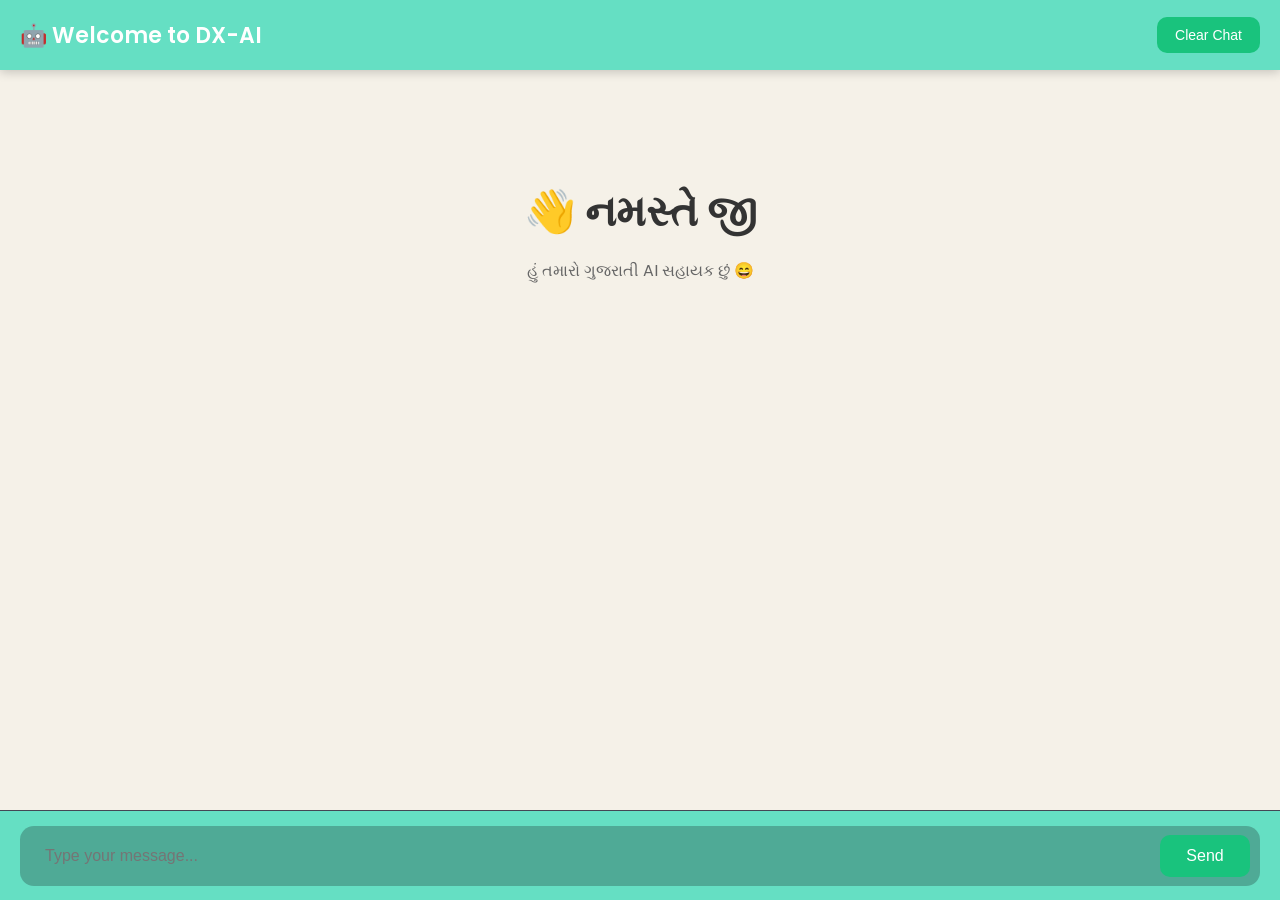
<file: src/main/resources/static/index.html>
<!DOCTYPE html>
<html>
<head>

    <meta charset="UTF-8">

    <meta name="viewport"
          content="width=device-width, initial-scale=1.0">

    <title>DX-AI</title>

    <link rel="stylesheet" href="style.css">

    <link rel="preconnect"
          href="https://fonts.googleapis.com">

    <link rel="preconnect"
          href="https://fonts.gstatic.com"
          crossorigin>

    <link href="https://fonts.googleapis.com/css2?family=Poppins:wght@300;400;500;600&display=swap"
          rel="stylesheet">

</head>

<body>

<div class="app-container">

    

    <!-- Main Chat -->

    <div class="main-chat">

        <!-- Header -->

        <div class="topbar">

	    <div class="topbar-title">
	        🤖 Welcome to DX-AI
	    </div>
	
	    <button class="clear-btn"
	            onclick="clearChat()">
	
	        Clear Chat
	
	    </button>
	
	</div>

        <!-- Messages -->

        <div class="chat-body"
             id="chatBody">

            <div class="welcome-screen"
                 id="welcomeScreen">

                <h1>
                    👋 નમસ્તે જી
                </h1>

                <p>
                    		હું તમારો ગુજરાતી  AI સહાયક છું 😄
                </p>

                

            </div>

        </div>

        <!-- Footer -->

        <div class="chat-footer">

            <div class="input-area">

                <input
                        type="text"
                        id="message"
                        placeholder="Type your message..."
                        onkeypress="handleEnter(event)">

                <button onclick="sendMessage()">

                    Send

                </button>

            </div>

        </div>

    </div>

</div>

<script src="app.js"></script>

</body>
</html>
</file>
<file: src/main/resources/static/style.css>
*{
    margin:0;
    padding:0;
    box-sizing:border-box;
}

html,
body{
    width:100%;
    height:100%;
    overflow:hidden;
    font-family:'Poppins',sans-serif;
    background:#343541;
}

/* MAIN APP */

.app-container{
    width:100%;
    height:100vh;
    overflow:hidden;
}

/* MAIN CHAT */

.main-chat{
    width:100%;
    height:100vh;
    position:relative;
    overflow:hidden;
    background:#f5f1e8;
}

/* HEADER */

.topbar{

    position:fixed;

    top:0;
    left:0;
    right:0;

    height:70px;

    background: #65dfc3;

    color:white;

    display:flex;
    align-items:center;
    justify-content:space-between;

    padding:0 20px;

    z-index:1000;

    box-shadow:0 2px 10px rgba(0,0,0,0.2);
}

/* TITLE */

.topbar-title{

    font-size:22px;
    font-weight:600;
}

/* CLEAR BUTTON */

.clear-btn{

    background:#19c37d;

    border:none;

    color:white;

    padding:10px 18px;

    border-radius:10px;

    cursor:pointer;

    font-size:14px;
}

.clear-btn:hover{
    background:#16a56c;
}

/* CHAT BODY */

.chat-body{

    position:absolute;

    top:70px;
    bottom:90px;
    left:0;
    right:0;

    overflow-y:auto;

    padding:30px;

    scroll-behavior:smooth;

    background:#f5f1e8;
}

/* WELCOME */

.welcome-screen{

    text-align:center;

    margin-top:80px;

    color:#333;
}

.welcome-screen h1{

    font-size:42px;

    margin-bottom:15px;
}

.welcome-screen p{

    color:#666;

    margin-bottom:40px;
}

/* EXAMPLE GRID */

.example-grid{

    display:grid;

    grid-template-columns:repeat(2,1fr);

    gap:20px;

    max-width:700px;

    margin:auto;
}

/* EXAMPLE CARD */

.example-card{

    background:white;

    color:#333;

    padding:25px;

    border-radius:14px;

    cursor:pointer;

    transition:0.3s;

    text-align:left;

    box-shadow:0 2px 10px rgba(0,0,0,0.06);
}

.example-card:hover{

    background:#f8f5ee;

    transform:translateY(-2px);
}

/* MESSAGE ROW */

.message-row{

    display:flex;

    margin-bottom:20px;
}

.user-row{
    justify-content:flex-end;
}

.bot-row{
    justify-content:flex-start;
}

/* MESSAGE */

.message{

    max-width:70%;

    padding:15px 20px;

    border-radius:18px;

    line-height:1.7;

    font-size:15px;

    word-wrap:break-word;
}

/* USER MESSAGE */

.user-message{

    background:#19c37d;

    color:white;

    border-bottom-right-radius:5px;
}

/* BOT MESSAGE */

.bot-message{

    background:white;

    color:#333;

    border-bottom-left-radius:5px;

    box-shadow:0 2px 8px rgba(0,0,0,0.06);
}

/* FOOTER */

.chat-footer{

    position:fixed;

    bottom:0;
    left:0;
    right:0;

    height:90px;

    background:#65dfc3;

    padding:15px 20px;

    border-top:1px solid #444654;

    z-index:1000;
}

/* INPUT AREA */

.input-area{

    width:100%;
    height:60px;

    display:flex;
    align-items:center;

    background:#0f0c1240;

    border-radius:14px;

    padding:0 10px;
}

/* INPUT */

.input-area input{

    flex:1;

    height:100%;

    border:none;

    outline:none;

    background:transparent;

    color:white;

    font-size:16px;

    padding:0 15px;
}

/* BUTTON */

.input-area button{

    width:90px;
    height:42px;

    border:none;

    border-radius:10px;

    background:#19c37d;

    color:white;

    font-size:16px;

    cursor:pointer;
}

.input-area button:hover{
    background:#16a56c;
}

/* TYPING */

.typing{

    color:#666;

    font-style:italic;

    margin-bottom:20px;
}

/* SCROLLBAR */

.chat-body::-webkit-scrollbar{
    width:6px;
}

.chat-body::-webkit-scrollbar-thumb{

    background:#999;

    border-radius:10px;
}

/* MOBILE RESPONSIVE */

@media screen and (max-width:768px){

    /* HEADER */

    .topbar{

        height:60px;

        padding:0 12px;
    }

    .topbar-title{

        font-size:18px;
    }

    .clear-btn{

        padding:8px 12px;

        font-size:12px;
        background: #01834d;
    }

    /* CHAT BODY */

    .chat-body{

        top:60px;
        bottom:80px;

        padding:15px;
    }

    /* FOOTER */

    .chat-footer{

        height:80px;

        padding:10px;
    }

    /* INPUT */

    .input-area{

        height:55px;
    }

    .input-area input{

        font-size:16px;
        
    }

    .input-area button{

        width:70px;

        height:40px;

        font-size:14px;
        background: #01834d
    }

    /* MESSAGE */

    .message{

        max-width:90%;

        font-size:14px;

        padding:12px 15px;
    }

    /* WELCOME */

    .welcome-screen{

        margin-top:40px;
    }

    .welcome-screen h1{

        font-size:28px;
    }

    .welcome-screen p{

        font-size:14px;
    }

    /* CARDS */

    .example-grid{

        grid-template-columns:1fr;

        gap:12px;
    }

    .example-card{

        padding:18px;

        font-size:14px;
    }
}
</file>
